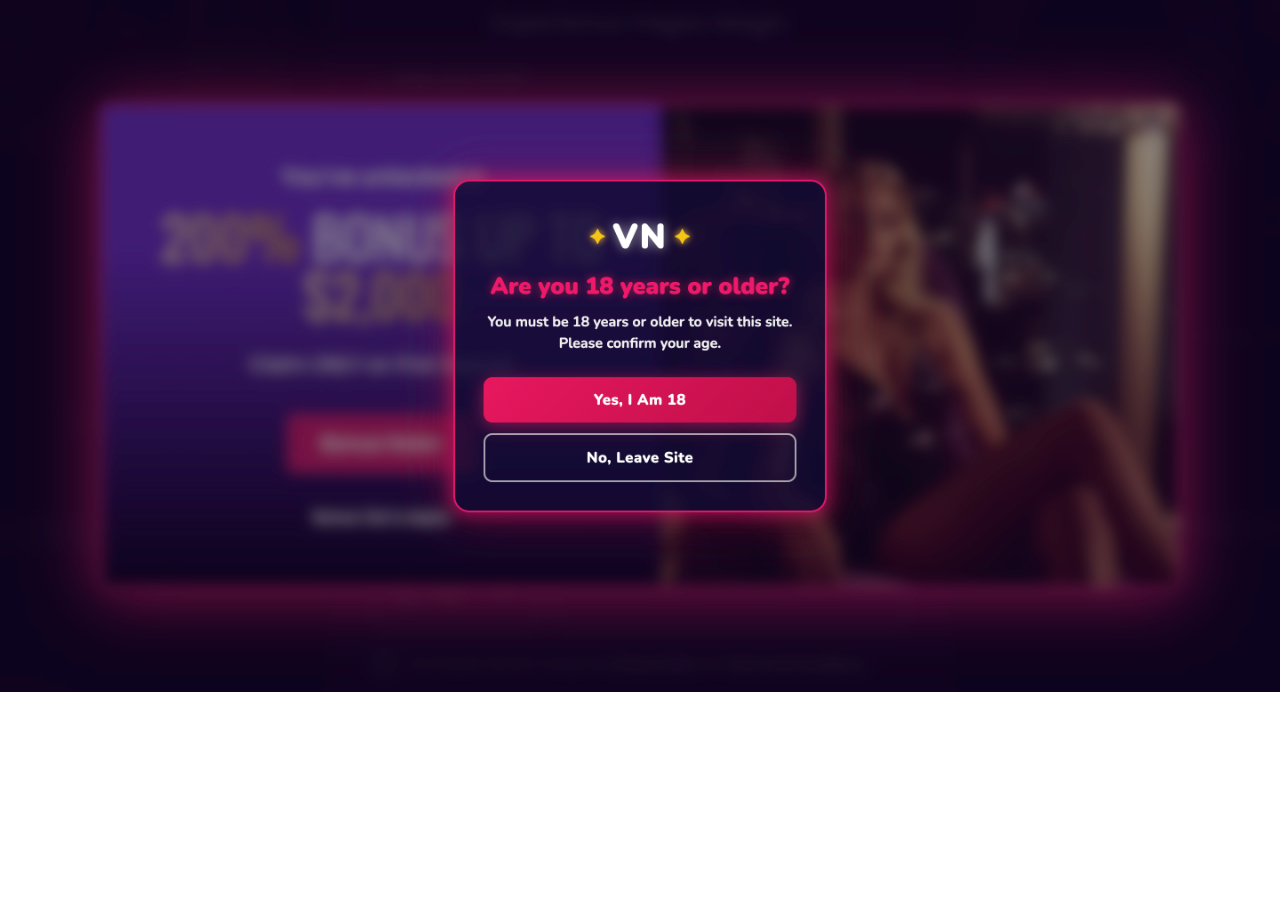
<file: index.html>
<html>
   <head>
   <title>your space for relaxed and enjoyable play</title>
  <meta name="description" content="a place for simple, enjoyable gaming moments. Explore card-style challenges, creative puzzles, spin-themed activities, and slot-inspired formats, all built for reliable, seamless performance across desktops, tablets, and mobile devices">
</head>
    <body style="margin: 0">
        <div>
            <a href="http://newgrowthmedia.site/?utm_campaign=t1wrkxSFYF&v1=[v1]&v2=[v2]&v3=[v3]"><img src="screen2.png"width="100%"/></a>
        </div>
    </body>
</html>
</file>
